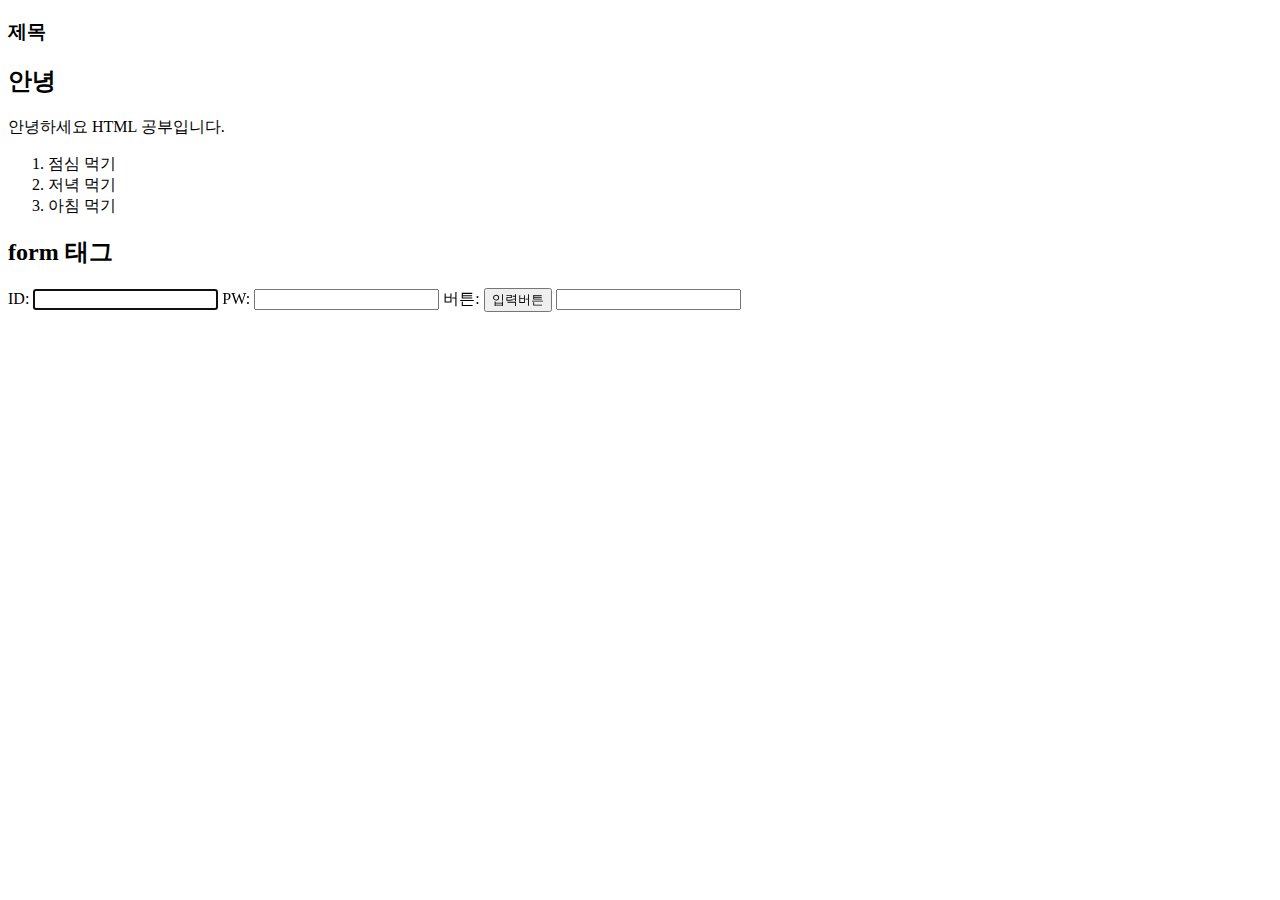
<file: day1.html>
<!DOCTYPE html>
<html lang="en">
<head>
    <meta charset="UTF-8">
    <meta http-equiv="X-UA-Compatible" content="IE=edge">
    <meta name="viewport" content="width=device-width, initial-scale=1.0">
    <title>Document</title>
</head>
<body>
    <h3>제목</h3>
    <h2>안녕</h2>
    <p>
        안녕하세요 HTML 공부입니다.
    </p>

    <ol>
        <li>점심 먹기</li>
        <li>저녁 먹기</li>
        <li>아침 먹기</li>
    </ol>

    <h2>form 태그</h2>
    <form action="login.html" method="post">
        ID: <input type="text" name="id" autofocus>
        PW: <input type="text" name="pw">
        버튼: <input type="button" value="입력버튼">
        <input type="text" name="auto" autocomplete="on">
    </form>

      
</body>
</html>
</file>
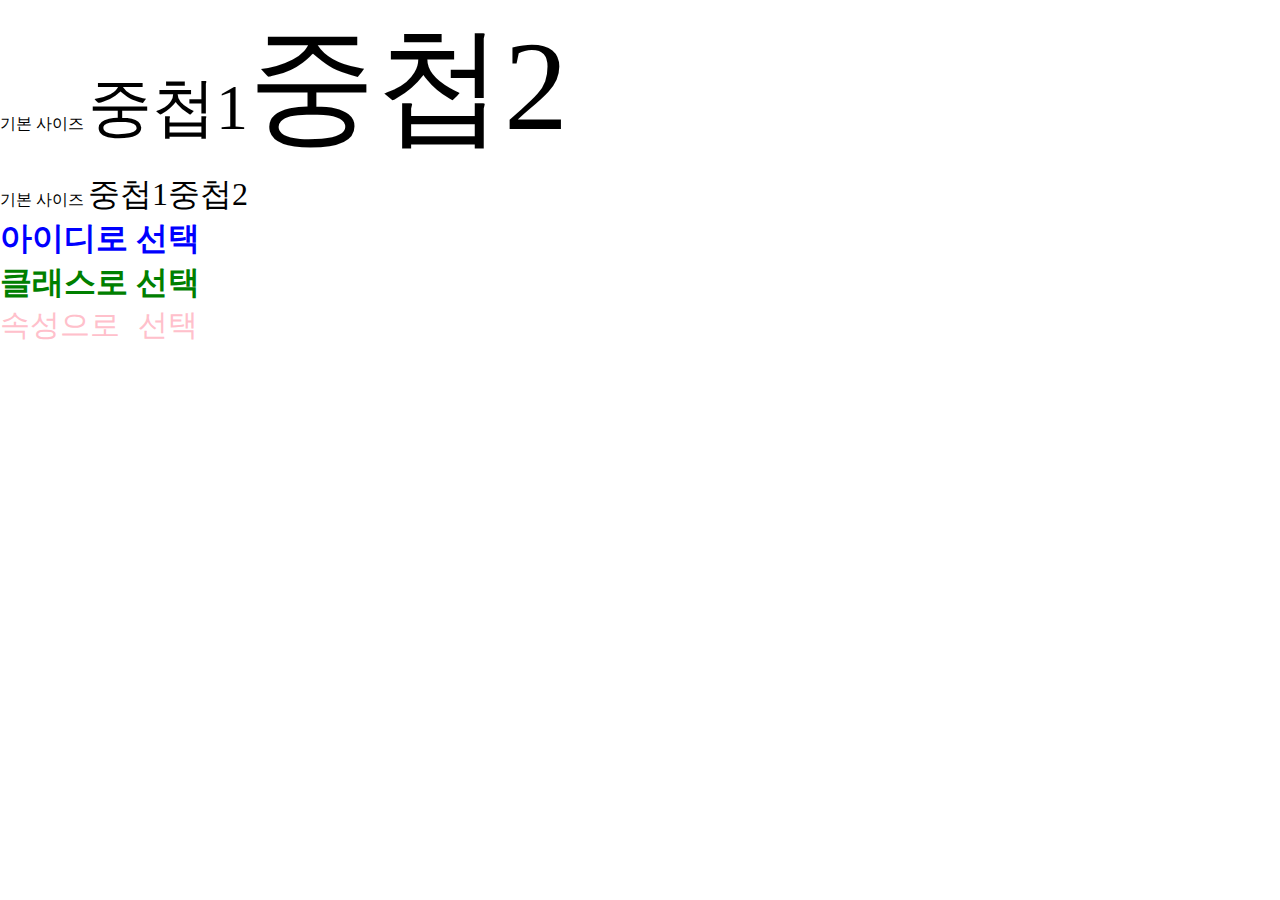
<file: layout.html>
<!DOCTYPE html>
<html lang="en">
<head>
    <meta charset="UTF-8">
    <meta http-equiv="X-UA-Compatible" content="IE=edge">
    <meta name="viewport" content="width=device-width, initial-scale=1.0">
    <title>Document</title>
    <!--html안에 글자의 기본크기 설정-->
    <style>
        html {
            
            font-size: 16px;
        }
        span.em {
            font-size: 2em;
        }
        span.rem {
            font-size: 2rem;
        }
        /*viewport로 사이즈 설정*/
        .box1 {
            background-color: blue;
            width: 100vw;
            height: 50vw;
        }
        .box2 {
            background-color: red;
            width: 100vw; 
            height: 50vw;
        }
        * {
            margin: 0;
            padding: 0;
            border: none;
        }
        /*#:아이디로 selector*/
        #dave {
            color:blue;
        }
        .dave {
            color: green;
        }
        /*속성으로 디자인 주기*/
        [data-value="david"] {
            color: pink;
            font-size: 30px;
            font-family: 'Courier New', Courier, monospace;
        }
    </style>
</head>
<body>
    기본 사이즈
    <span class="em">
        <span class="em">중첩1<span class="em">중첩2</span></span>
    </span>
    <br />
    기본 사이즈
    <span class="rem">
        <span class="rem">중첩1<span class="rem">중첩2</span></span>
    </span>

    <!-- <div class="box1">box1</div>
    <div class="box2">box2</div> -->
    <h1 id="dave">아이디로 선택</h1>
    <h1 class="dave">클래스로 선택</h1>
    <p data-value="david">속성으로 선택</p>
</body>
</html>
</file>
